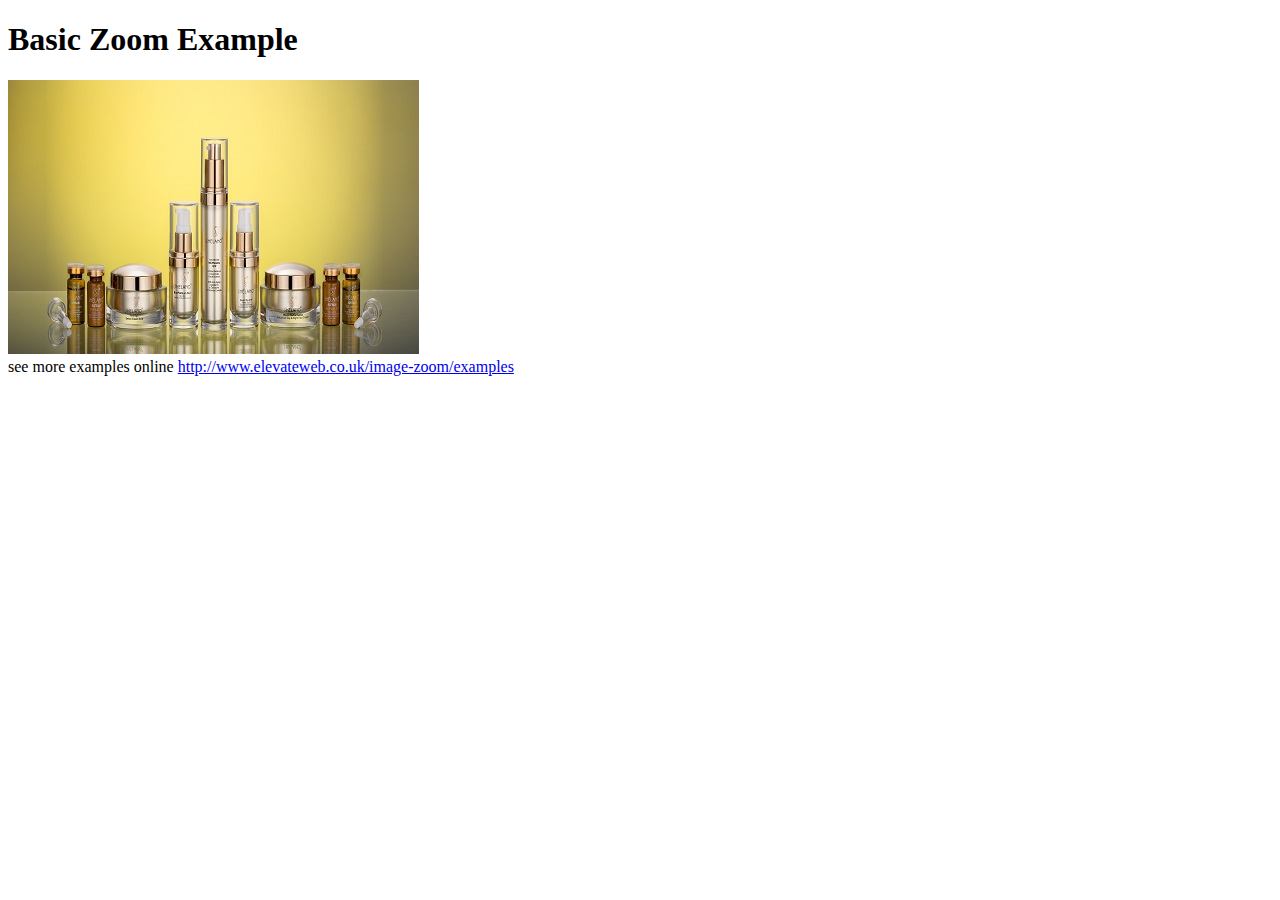
<file: zoom/demo.html>
<!DOCTYPE html>
<html>
<head>
	<meta charset='utf-8'/>
	<title>jQuery elevateZoom Demo</title>
	<script src='jquery-1.8.3.min.js'></script>
	<script src='jquery.elevatezoom.js'></script>
</head>
<body>
<h1>Basic Zoom Example</h1>
<img id="zoom_01" src='images/small/image1.jpg' data-zoom-image="images/large/image1.jpg"/>

<br />
see more examples online <a href="http://www.elevateweb.co.uk/image-zoom/examples">http://www.elevateweb.co.uk/image-zoom/examples</a>
<script>
    $('#zoom_01').elevateZoom({
    zoomType: "inner",
cursor: "crosshair",
zoomWindowFadeIn: 500,
zoomWindowFadeOut: 750
   }); 
</script>
</body>
</html>
</file>
